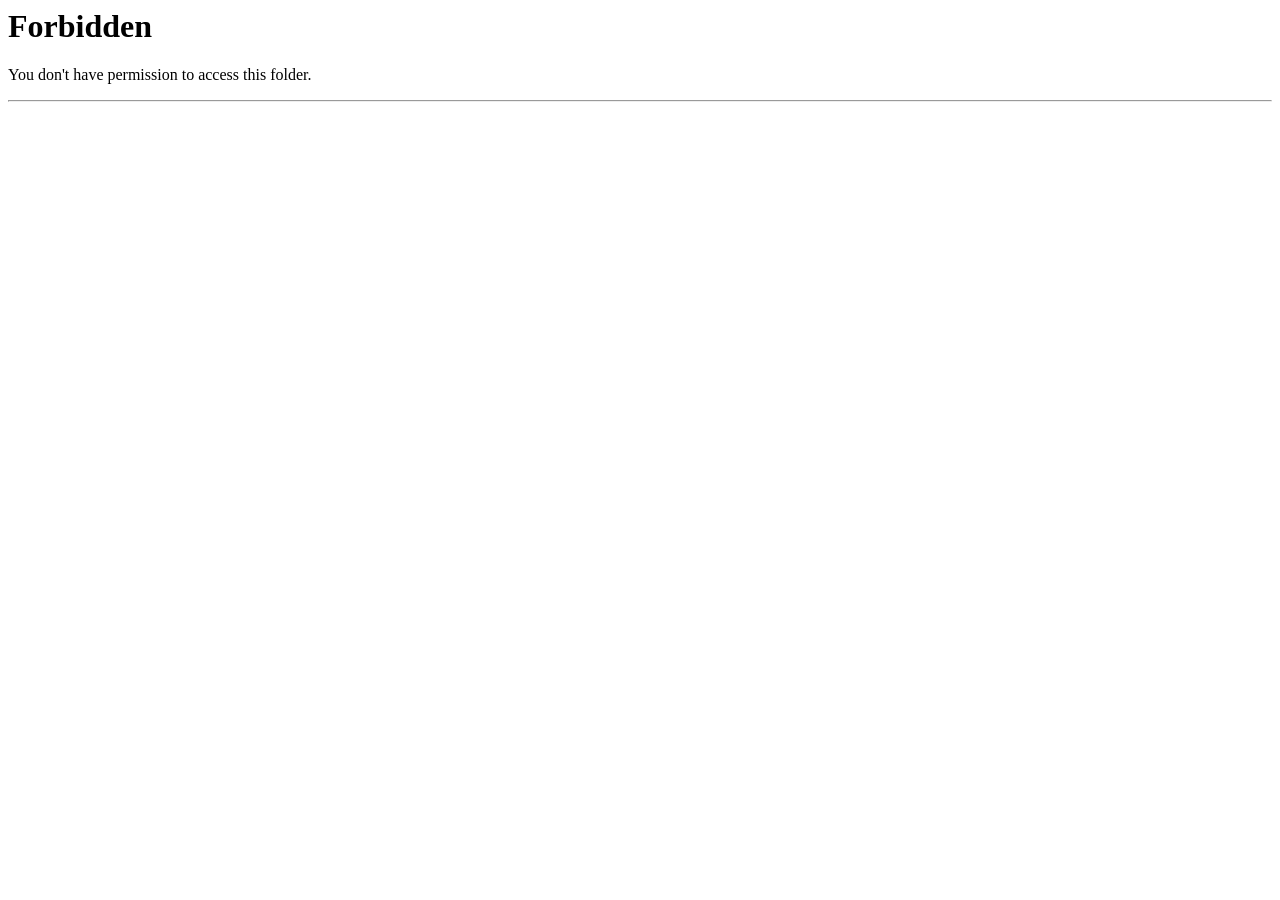
<file: attachments/index.htm>
<!DOCTYPE HTML PUBLIC "-//IETF//DTD HTML 2.0//EN">
<HTML><HEAD>
<TITLE>403 Forbidden</TITLE>
</HEAD><BODY>
<H1>Forbidden</H1>
You don't have permission to access this folder.<P>
<hr />
</BODY></HTML>
</file>
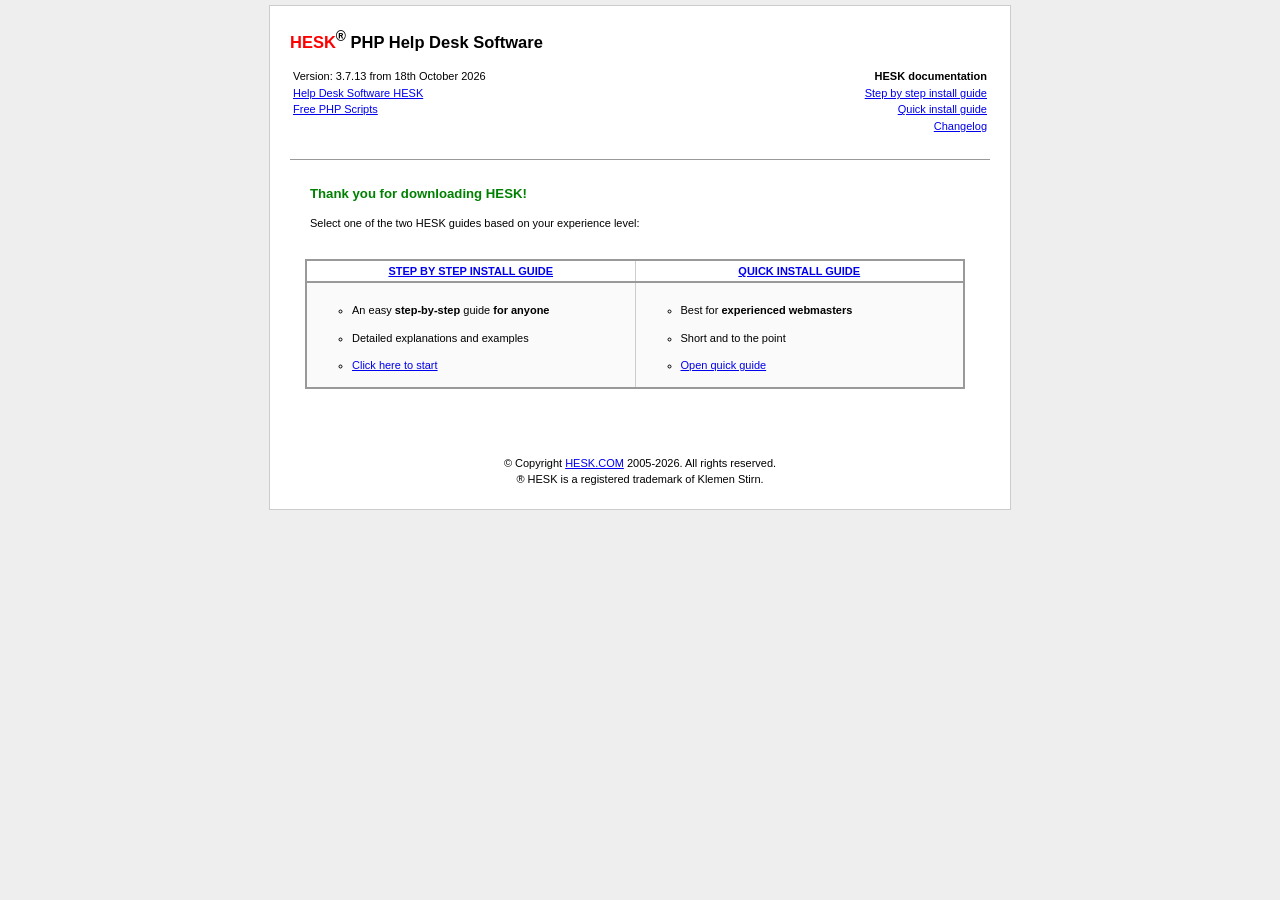
<file: docs/index.html>
<!DOCTYPE html PUBLIC "-//W3C//DTD XHTML; 1.0 Transitional//EN" "http://www.w3.org/TR/xhtml1/DTD/xhtml1-transitional.dtd">
<html xmlns="http://www.w3.org/1999/xhtml" lang="en">
<head>
<title>HESK - Documentation</title>
<meta http-equiv="Content-Type" content="text/html; charset=utf-8" />
<link rel="stylesheet" href="docs_style.css" />
</head>

<body>
<div id="wrapper">
<div id="main">
<h1><span class="dest">HESK</span><sup>&reg;</sup> PHP Help Desk Software</h1>

<table width="100%">
<tr>
<td width="50%" style="text-align:left;vertical-align:top">
 <ul class="nobullets">
 <li>Version: 3.7.13 from 18th October 2026</li>
 <li><a href="https://www.hesk.com">Help Desk Software HESK</a></li>
 <li><a href="https://www.phpjunkyard.com">Free PHP Scripts</a></li>
 </ul>
</td>
<td width="50%" style="text-align:right;vertical-align:top">
 <ul class="nobullets">
 <li><b>HESK documentation</b></li>
 <li><a href="step-by-step-guide.html">Step by step install guide</a></li>
 <li><a href="quick-guide.html">Quick install guide</a></li>
 <li><a href="changelog.html">Changelog</a></li>
 </ul>
</td>
</tr>
</table>

<h2 class="title" style="padding-left:20px;">Thank you for downloading HESK!</h2>

<span style="padding-left:20px;">Select one of the two HESK guides based on your experience level:<br />&nbsp;</span>

<ol>
<table id="installation" width="100%">
<thead>
<tr>
<th width="50%"><a href="step-by-step-guide.html">STEP BY STEP INSTALL GUIDE</a></th>
<th width="50%"><a href="quick-guide.html">QUICK INSTALL GUIDE</a></th>
</tr>
</thead>
<tbody>
<tr class="odd">
<td>
<br />
 <ul>
 <li>An easy <b>step-by-step</b> guide <b>for anyone</b></li>
 <li>Detailed explanations and examples</li>
 <li><a href="step-by-step-guide.html">Click here to start</a></li>
 </ul>
</td>
<td>
<br />
 <ul>
 <li>Best for <b>experienced webmasters</b></li>
 <li>Short and to the point</li>
 <li><a href="quick-guide.html">Open quick guide</a></li>
 </ul>
</td>
</tr>
</tbody>
</table>
</ol>

<p>&nbsp;</p>

<p>&nbsp;</p>

<p style="text-align:center">&copy; Copyright <a href="https://www.hesk.com">HESK.COM</a> 2005-2026. All rights reserved.<br />
&reg; HESK is a registered trademark of Klemen Stirn.</p>

</div>
</div>
</body>
</html>
</file>
<file: docs/docs_style.css>
/* Style sheet and XHTML code
Author: Mauricio Samy Silva http://www.maujor.com/ A Web Standard evangelist site
City: Rio de Janeiro - Brazil
Contact: maujorcss[at]maujor[dot]com
Date: 2006-05-11
*/
body 
{
	margin:5px 0;
	padding:0;
	background:#eee;
	color: black;
	font : 68.8%/1.5 Verdana, Geneva, Arial, Helvetica, sans-serif;
	text-align:center;
}

#wrapper 
{
	width:700px;
	background:#fff;
	margin:0 auto;
	text-align:left;
	border:1px solid #ccc;
	padding:10px 20px;
}

h1 {font-size:1.5em;}

h2 
{
	font-size:1.2em;
	border-top:1px solid #999;
	padding-top:1.8em;
}

h2.title 
{
	font-size:1.2em;
	border-top:1px solid #999;
	padding-top:1.8em;
	color: green;
}

h3 {font-size:1.0em;}
span.dest {color:#f00;}
span.tip {color:#008000; font-weight:bold;}

p 
{
	color : black;
	font-family : Verdana, Geneva, Arial, Helvetica, sans-serif;
	font-size: 1.0em;
}

address 
{
	font-weight:bold;
	font-style:normal;
}

ul.nobullets 
{
	margin:0 0 1.0em;
	padding:0;
	list-style:none;
}

ol li {margin-bottom:1.0em;}

samp, code 
{
	font-size:1.3em;
	font-weight:bold;
}

a:hover 
{
	color : red;
	background:#ccc;
	text-decoration : none;
}

table#installation 
{
	border-collapse:collapse;
	margin: 5px 15px 10px -25px;
	border: 2px solid #999;
}

table#installation thead 
{
	text-align:center;
	text-transform:uppercase;
}

table#installation tr td, table#installation tr th 
{
	padding: 2px 5px;
	border: 1px solid #ccc;
}

table#installation tr th 
{
	border-bottom-width:2px;
	border-bottom-color:#999;
}

table#installation tr td var 
{
	font-weight:bold;
	font-style:normal;
}

table#installation tr.odd 
{
	background: #fafafa;
}

div.error 
{
	border: 1px solid #cd0a0a; 
	background: #fef1ec; 
	color: #cd0a0a;
	padding-left:10px;
	padding-right:5px;
}

div.success 
{
	border: 1px solid #18760f; 
	background: #e9ffdb; 
	color: #363636;
	padding-left:10px;
	padding-right:5px;
}

div.notice 
{
	border: 1px solid #fcefa1; 
	background: #fff9de; 
	color: #363636;
	padding-left:10px;
	padding-right:5px;
}
</file>
